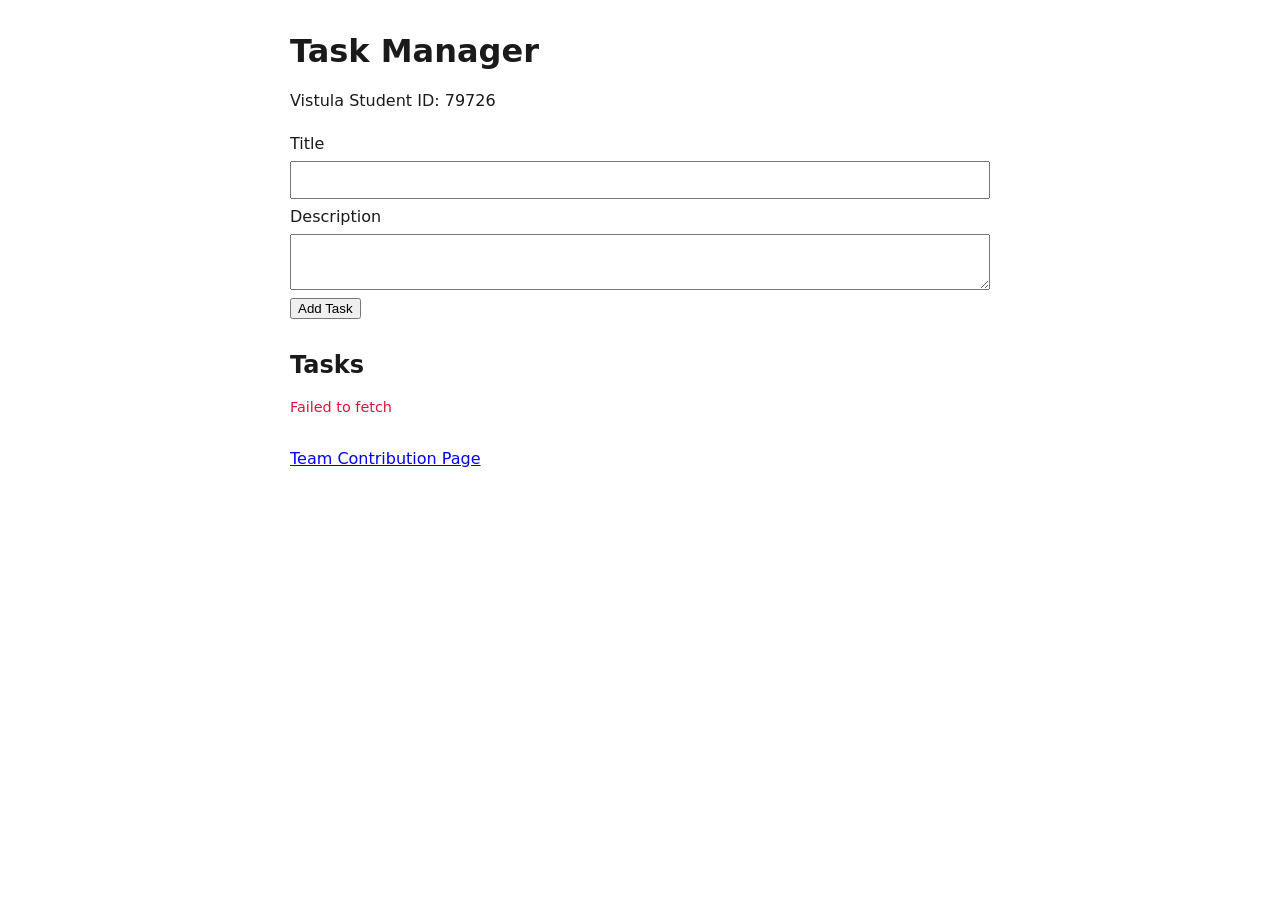
<file: index.html>
<!DOCTYPE html>
<html lang="en">
<head>
<meta charset="UTF-8" />
<meta name="viewport" content="width=device-width, initial-scale=1.0" />
<title>Task Manager</title>
<link rel="stylesheet" href="style.css" />
</head>
<body>
  <header>
    <h1>Task Manager</h1>
    <p>Vistula Student ID: <span id="student-id">79726</span></p>
  </header>

  <main>
    <section class="form-section">
      <form id="task-form">
        <input type="hidden" id="task-id" value="" />

        <label for="task-title">Title</label>
        <input type="text" id="task-title" name="task-title" required />

        <label for="task-description">Description</label>
        <textarea id="task-description" name="task-description"></textarea>

        <div class="form-actions">
          <button type="submit" id="task-submit">Add Task</button>
          <button type="button" id="task-cancel-edit" hidden>Cancel</button>
        </div>
      </form>
    </section>

    <section class="list-section">
      <h2>Tasks</h2>
      <div id="task-list"></div>
    </section>

    <p id="status-message" role="status"></p>

    <footer>
      <a id="contribution-link" href="contribution.html">Team Contribution Page</a>
    </footer>
  </main>

  <template id="task-item-template">
    <div class="task-item">
      <h3 class="task-title"></h3>
      <p class="task-description"></p>
      <p class="task-status"></p>
      <div class="task-actions">
        <button class="toggle-task" type="button"></button>
        <button class="edit-task" type="button">Edit</button>
        <button class="delete-task" type="button">Delete</button>
      </div>
    </div>
  </template>

  <script src="app.js"></script>
</body>
</html>
</file>
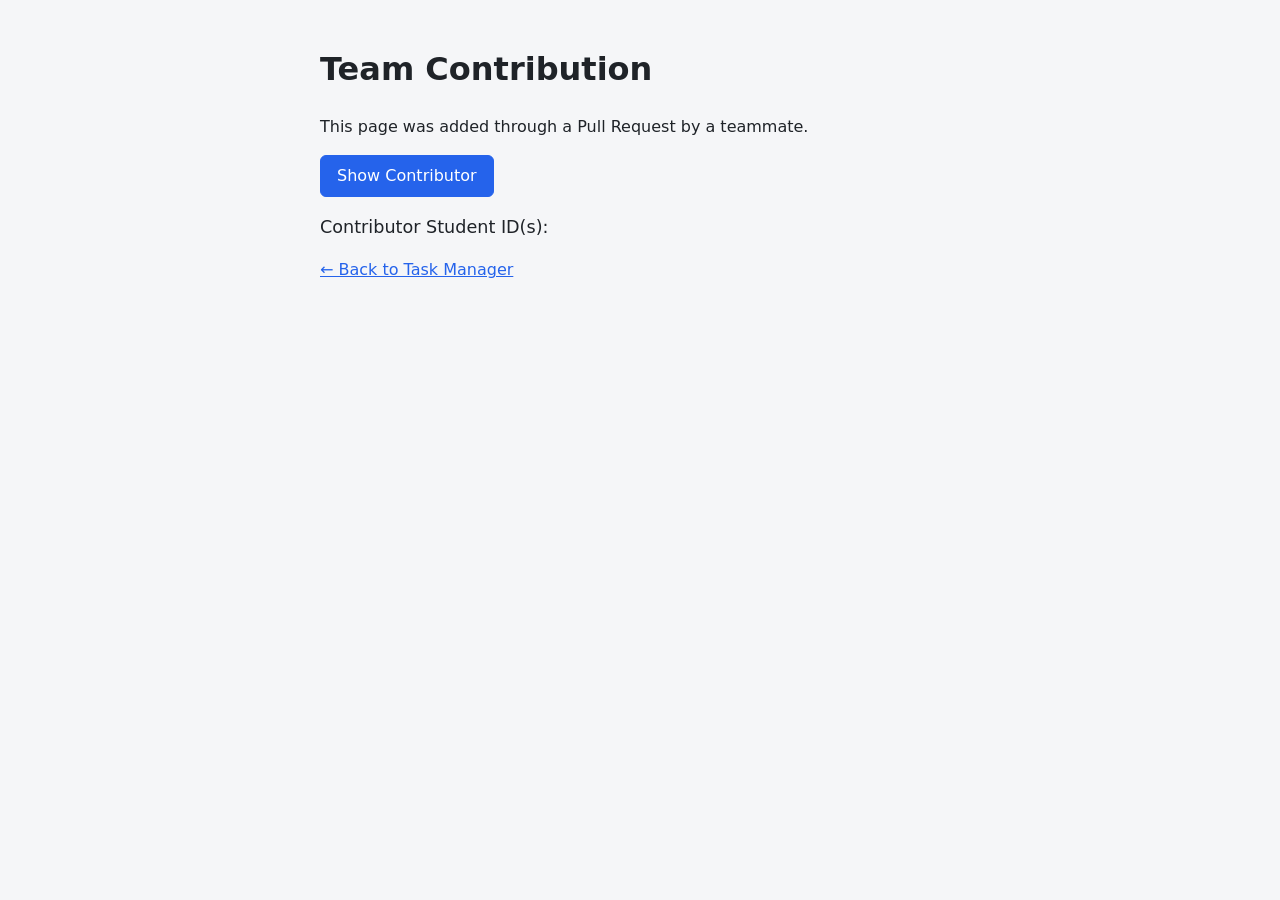
<file: contribution.html>
<!DOCTYPE html>
<html lang="en">
<head>
  <meta charset="UTF-8">
  <meta name="viewport" content="width=device-width, initial-scale=1.0">
  <title>Team Contribution</title>
  <style>
    body { margin: 0; font-family: system-ui, -apple-system, "Segoe UI", Roboto, sans-serif; background: #f5f6f8; color: #1f2328; line-height: 1.5; }
    main { max-width: 640px; margin: 0 auto; padding: 24px 16px; }
    button { font: inherit; padding: 8px 16px; border: 1px solid #2563eb; border-radius: 6px; background: #2563eb; color: #fff; cursor: pointer; }
    .result { font-size: 1.1rem; }
    .error { color: #c62828; font-weight: 600; }
    a { color: #2563eb; }
  </style>
</head>
<body>
  <main>
    <h1>Team Contribution</h1>
    <p>This page was added through a Pull Request by a teammate.</p>

    <button type="button" id="load-contributor">Show Contributor</button>

    <p class="result">Contributor Student ID(s): <span id="contributor-student-id"></span></p>
    <p id="contributor-error" class="error" hidden></p>

    <p><a href="index.html">&larr; Back to Task Manager</a></p>
  </main>

  <script>
    const button = document.getElementById('load-contributor');
    const output = document.getElementById('contributor-student-id');
    const errorBox = document.getElementById('contributor-error');

    button.addEventListener('click', async () => {
      errorBox.hidden = true;
      output.textContent = 'Loading…';
      try {
        const res = await fetch('contribution.json', { cache: 'no-store' });
        if (!res.ok) throw new Error(`Could not load contribution.json (HTTP ${res.status}).`);
        const data = await res.json();
        const ids = data.contributorStudentIds || (data.contributorStudentId ? [data.contributorStudentId] : []);
        if (!ids.length) throw new Error('contributorStudentIds is missing in contribution.json.');
        output.textContent = ids.join(', ');
      } catch (err) {
        output.textContent = '';
        errorBox.textContent = err.message;
        errorBox.hidden = false;
      }
    });
  </script>
</body>
</html>
</file>
<file: style.css>
body {
  font-family: system-ui, sans-serif;
  max-width: 700px;
  margin: 2rem auto;
  padding: 0 1rem;
  color: #1a1a1a;
}

header {
  margin-bottom: 1.5rem;
}

.form-section {
  margin-bottom: 2rem;
}

#task-form {
  display: flex;
  flex-direction: column;
  gap: 0.5rem;
}

#task-form input,
#task-form textarea {
  padding: 0.5rem;
  font-size: 1rem;
}

.form-actions {
  display: flex;
  gap: 0.5rem;
}

.task-item {
  border: 1px solid #ddd;
  border-radius: 6px;
  padding: 1rem;
  margin-bottom: 0.75rem;
}

.task-title {
  margin: 0 0 0.25rem;
}

.task-description {
  margin: 0 0 0.5rem;
  color: #555;
}

.task-status {
  font-weight: bold;
  margin: 0 0 0.5rem;
}

.task-actions {
  display: flex;
  gap: 0.5rem;
}

#status-message {
  min-height: 1.2em;
  font-size: 0.9rem;
}

footer {
  margin-top: 2rem;
}
</file>
